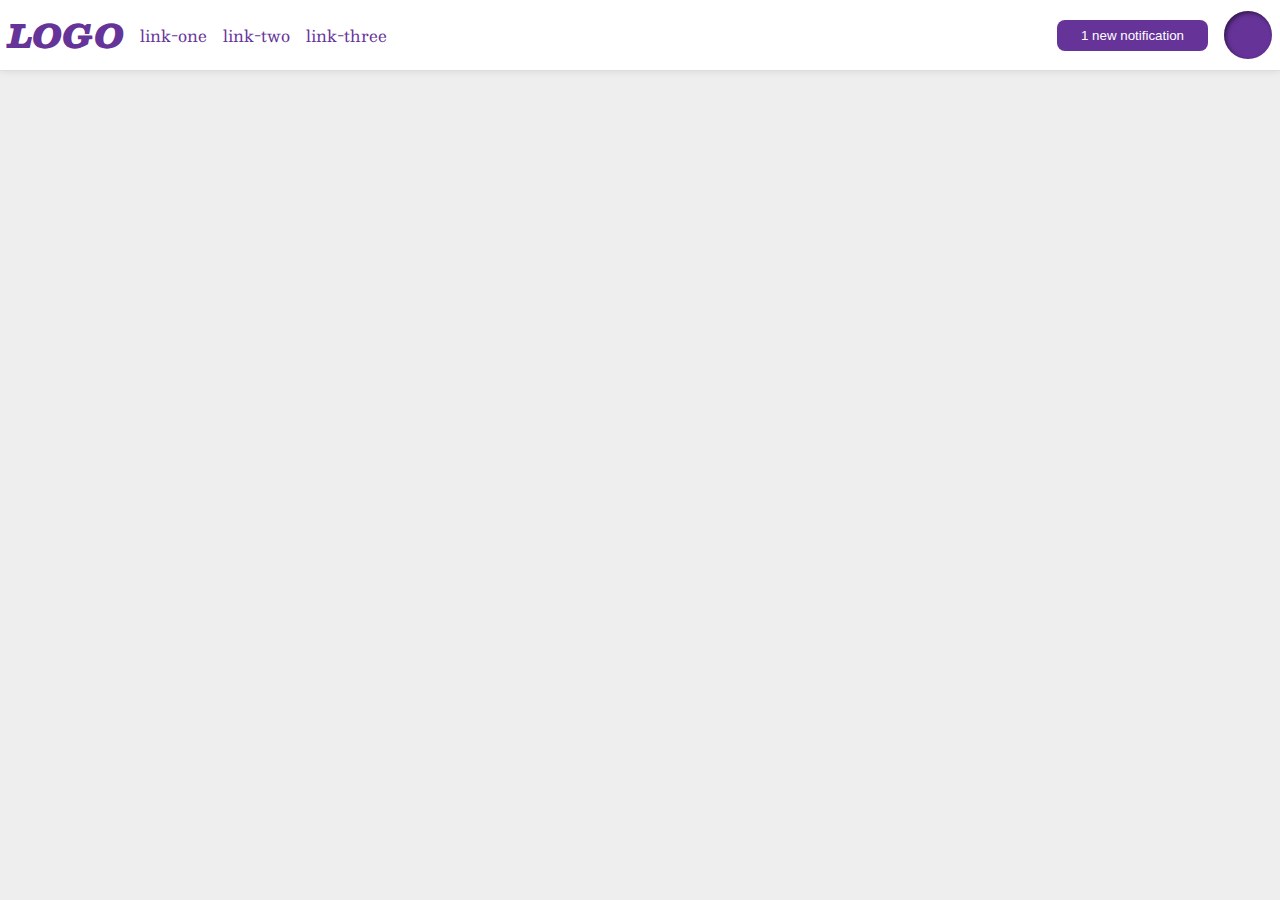
<file: foundations/flex/03-flex-header-2/index.html>
<!DOCTYPE html>
<html lang="en">
  <head>
    <meta charset="UTF-8">
    <meta http-equiv="X-UA-Compatible" content="IE=edge">
    <meta name="viewport" content="width=device-width, initial-scale=1.0">
    <title>Flex Header 2</title>
    <link rel="stylesheet" href="style.css">
  </head>
  <body>
    <div class="header">
      <div class="left">
      <div class="logo">
        LOGO
      </div>
        <ul class="links">
          <li><a href="https://google.com">link-one</a></li>
          <li><a href="https://google.com">link-two</a></li>
          <li><a href="https://google.com">link-three</a></li>
        </ul>
      </div>
      <div class="right">
        <button class="notifications">
          1 new notification
        </button>
        <div class="profile-image"></div>
      </div>
    </div>
  </body>
</html>
</file>
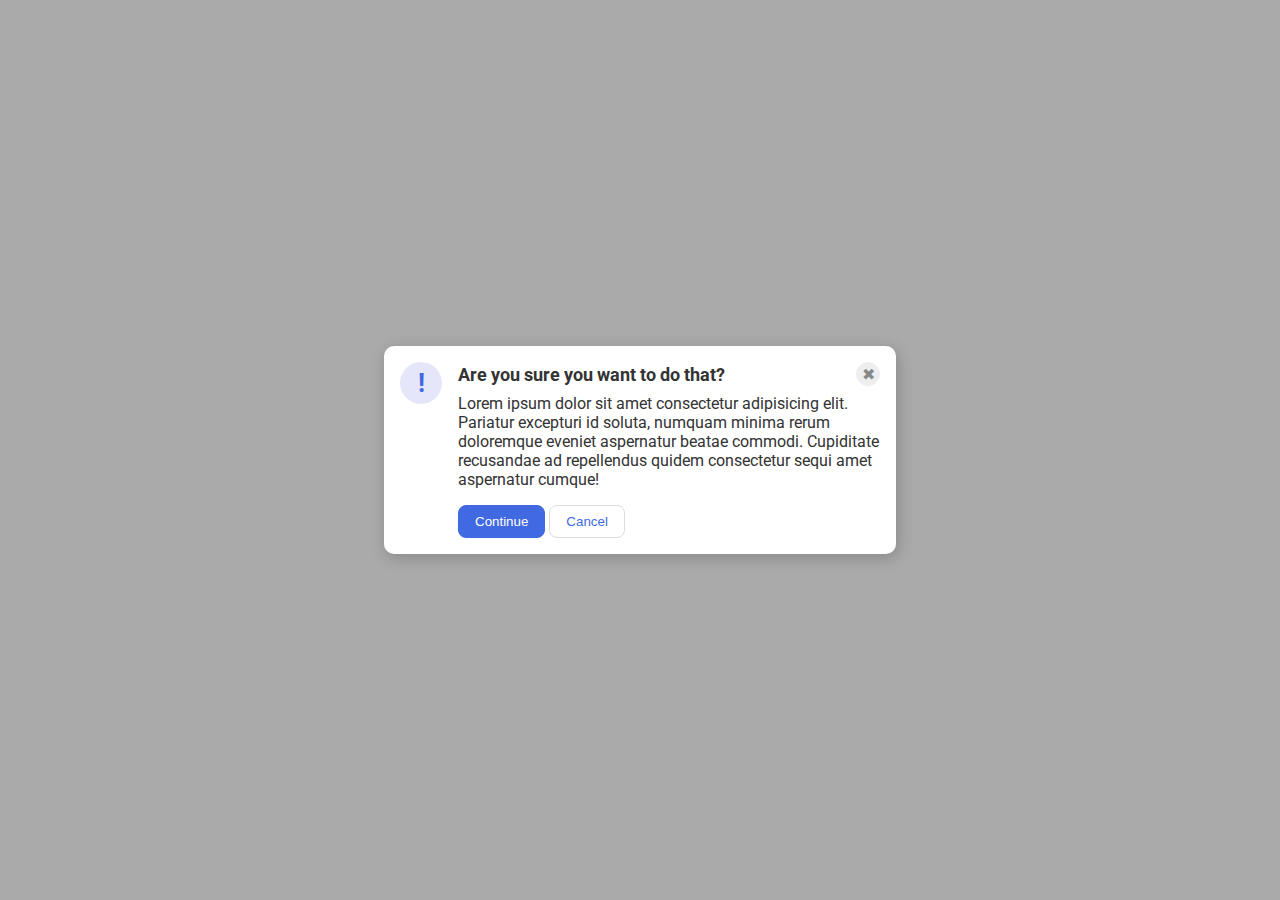
<file: foundations/flex/05-flex-modal/index.html>
<!DOCTYPE html>
<html lang="en">
  <head>
    <meta charset="UTF-8">
    <meta http-equiv="X-UA-Compatible" content="IE=edge">
    <meta name="viewport" content="width=device-width, initial-scale=1.0">
    <link rel="stylesheet" href="style.css">
    <title>Modal</title>
  </head>
  <body>
    <div class="modal">
        <div class="icon">!</div>
        <div class="container">
          <div class="header">Are you sure you want to do that?
          <button class="close-button">✖</button>
        </div>
          <div class="text">Lorem ipsum dolor sit amet consectetur adipisicing elit. Pariatur excepturi id soluta, numquam minima rerum doloremque eveniet aspernatur beatae commodi. Cupiditate recusandae ad repellendus quidem consectetur sequi amet aspernatur cumque!</div>
          <button class="continue">Continue</button>
          <button class="cancel">Cancel</button>
        </div>
    </div>
  </body>
</html>
</file>
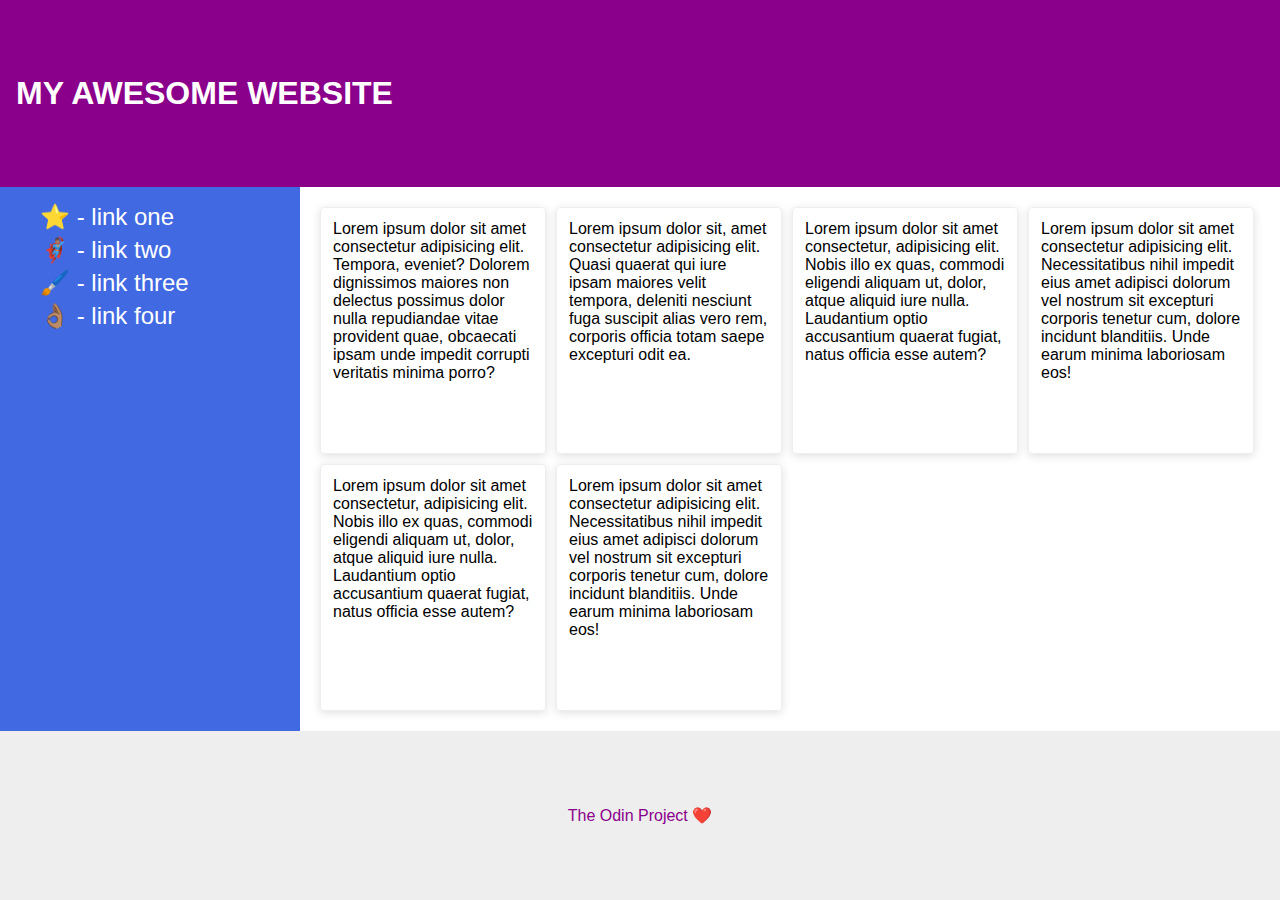
<file: foundations/flex/07-flex-layout-2/index.html>
<!DOCTYPE html>
<html lang="en">

<head>
  <meta charset="UTF-8">
  <meta http-equiv="X-UA-Compatible" content="IE=edge">
  <meta name="viewport" content="width=device-width, initial-scale=1.0">
  <title>The Holy Grail</title>
  <link rel="stylesheet" href="style.css">
</head>

<body>
  <div class="header">
    MY AWESOME WEBSITE
  </div>
  <div class="content">
    <div class="sidebar">
      <ul>
        <li><a href="#">⭐ - link one</a></li>
        <li><a href="#">🦸🏽‍♂️ - link two</a></li>
        <li><a href="#">🖌️ - link three</a></li>
        <li><a href="#">👌🏽 - link four</a></li>
      </ul>
    </div>
    <div class="container">
      <div class="card">Lorem ipsum dolor sit amet consectetur adipisicing elit. Tempora, eveniet? Dolorem dignissimos
        maiores non delectus possimus dolor nulla repudiandae vitae provident quae, obcaecati ipsam unde impedit
        corrupti veritatis minima porro?</div>
      <div class="card">Lorem ipsum dolor sit, amet consectetur adipisicing elit. Quasi quaerat qui iure ipsam maiores
        velit tempora, deleniti nesciunt fuga suscipit alias vero rem, corporis officia totam saepe excepturi odit ea.
      </div>
      <div class="card">Lorem ipsum dolor sit amet consectetur, adipisicing elit. Nobis illo ex quas, commodi eligendi
        aliquam ut, dolor, atque aliquid iure nulla. Laudantium optio accusantium quaerat fugiat, natus officia esse
        autem?</div>
      <div class="card">Lorem ipsum dolor sit amet consectetur adipisicing elit. Necessitatibus nihil impedit eius amet
        adipisci dolorum vel nostrum sit excepturi corporis tenetur cum, dolore incidunt blanditiis. Unde earum minima
        laboriosam eos!</div>
      <div class="card">Lorem ipsum dolor sit amet consectetur, adipisicing elit. Nobis illo ex quas, commodi eligendi
        aliquam ut, dolor, atque aliquid iure nulla. Laudantium optio accusantium quaerat fugiat, natus officia esse
        autem?</div>
      <div class="card">Lorem ipsum dolor sit amet consectetur adipisicing elit. Necessitatibus nihil impedit eius amet
        adipisci dolorum vel nostrum sit excepturi corporis tenetur cum, dolore incidunt blanditiis. Unde earum minima
        laboriosam eos!</div>
    </div>
  </div>
  <div class="footer">
    The Odin Project ❤️
  </div>
</body>

</html>
</file>
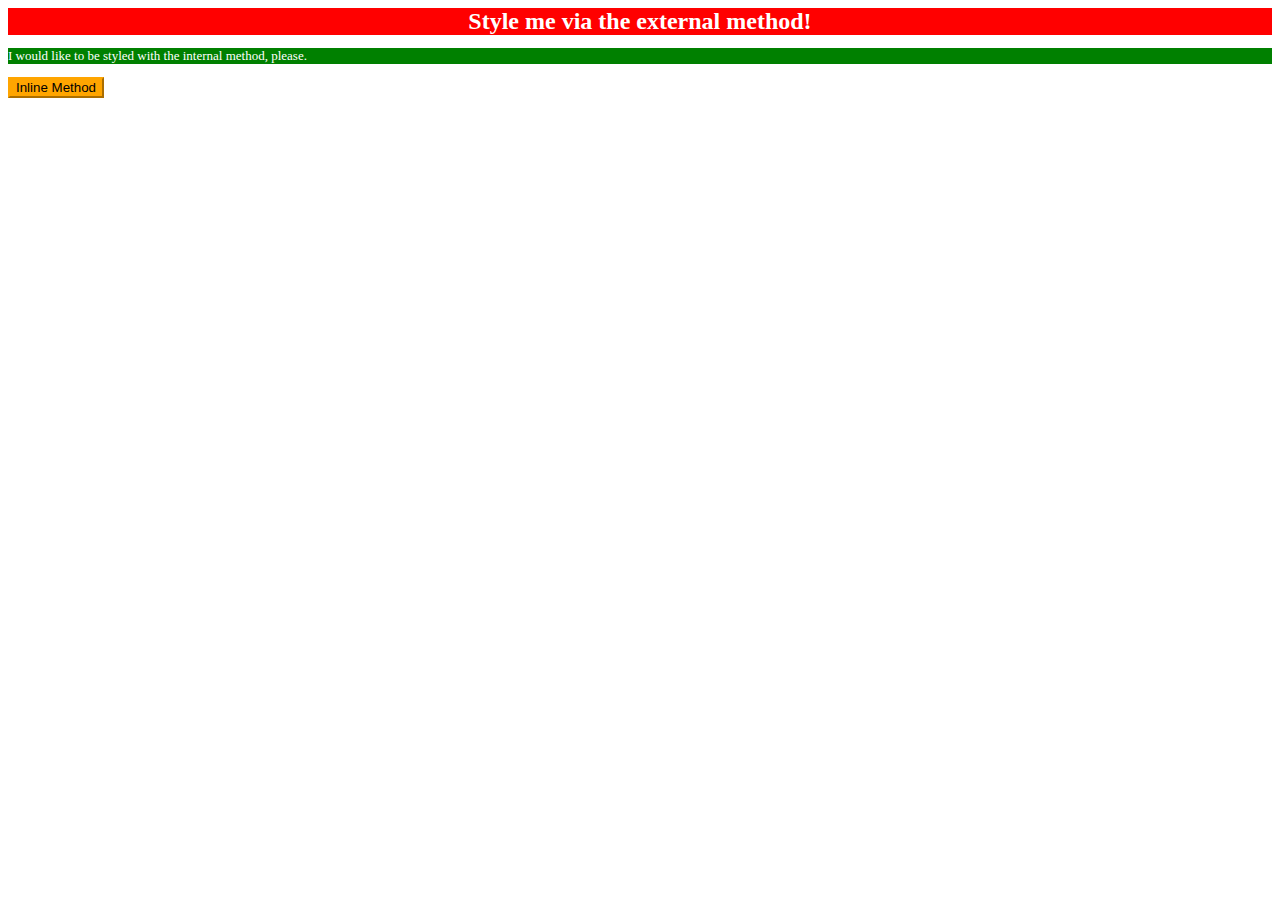
<file: foundations/intro-to-css/01-css-methods/index.html>
<!DOCTYPE html>
<html lang="en">
  <head>
    <meta charset="UTF-8">
    <meta http-equiv="X-UA-Compatible" content="IE=edge">
    <meta name="viewport" content="width=device-width, initial-scale=1.0">
    <title>Methods for Adding CSS</title>
    <link rel="stylesheet"href="./styles.css">
    <style>
      p{
        background-color: green;
        color: white;
        font-size: small;
      }
    </style>
  </head>
  <body>
    <div>Style me via the external method!</div>
    <p>I would like to be styled with the internal method, please.</p>
    <button style="background-color: orange; border-color: orange;">Inline Method</button>
  </body>
</html>
</file>
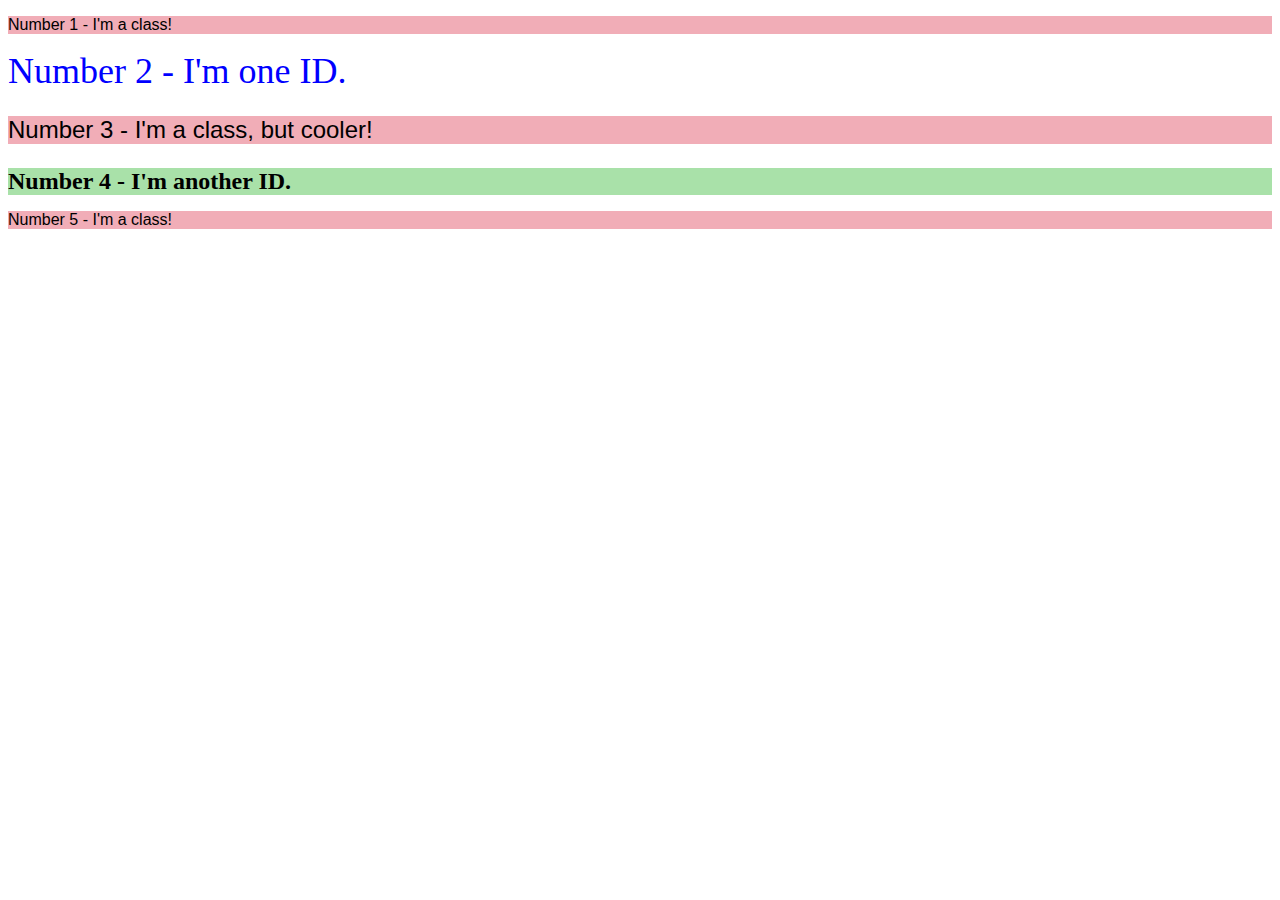
<file: foundations/intro-to-css/02-class-id-selectors/index.html>
<!DOCTYPE html>
<html lang="en">
  <head>
    <meta charset="UTF-8">
    <meta http-equiv="X-UA-Compatible" content="IE=edge">
    <meta name="viewport" content="width=device-width, initial-scale=1.0">
    <title>Class and ID Selectors</title>
    <link rel="stylesheet" href="style.css">
  </head>
  <body>
    <p class="odd-ones">Number 1 - I'm a class!</p>
    <div id="second">Number 2 - I'm one ID.</div>
    <p class="odd-ones large-one">Number 3 - I'm a class, but cooler!</p>
    <div id="fourth">Number 4 - I'm another ID.</div>
    <p class="odd-ones">Number 5 - I'm a class!</p>
  </body>
</html>
</file>
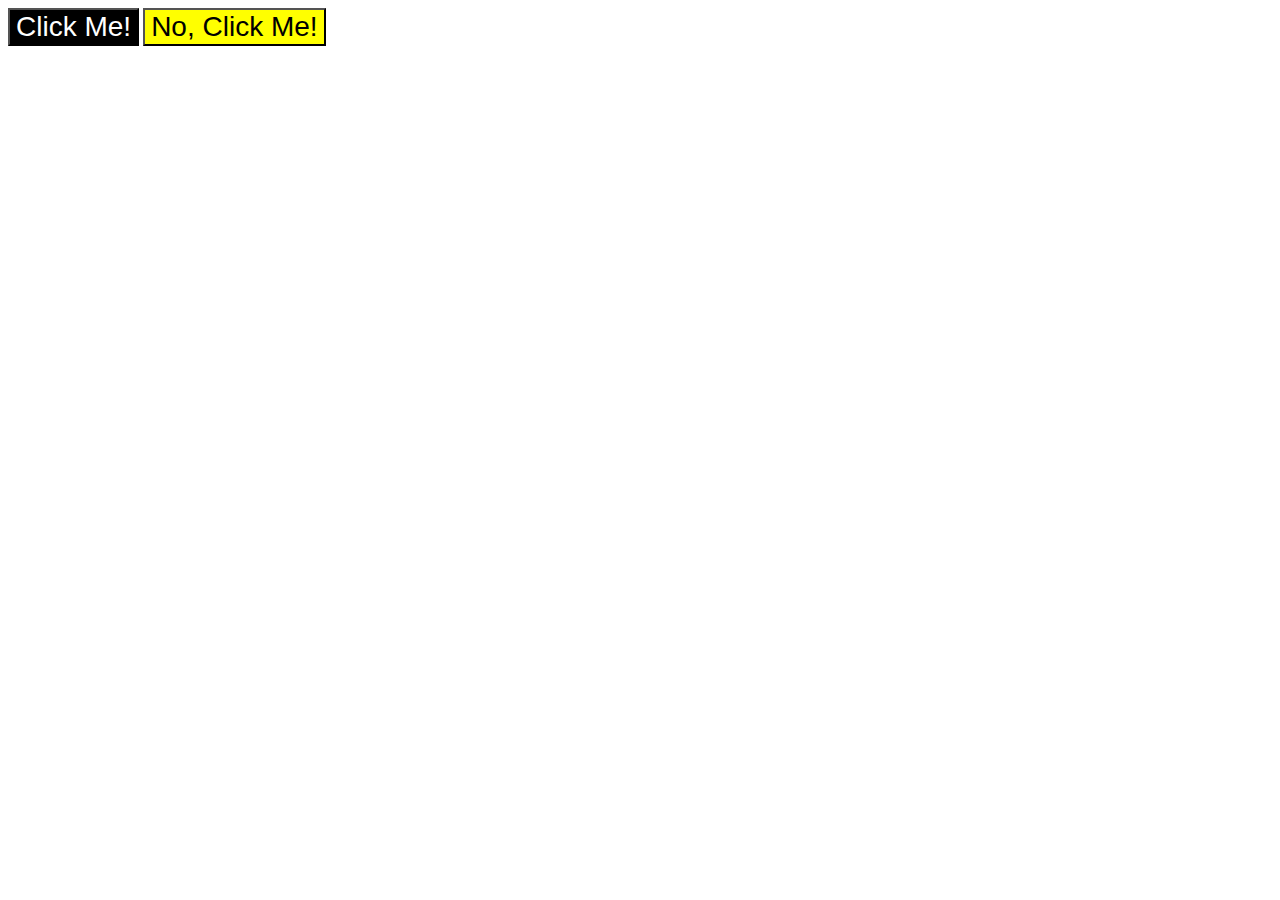
<file: foundations/intro-to-css/03-grouping-selectors/index.html>
<!DOCTYPE html>
<html lang="en">
  <head>
    <meta charset="UTF-8">
    <meta http-equiv="X-UA-Compatible" content="IE=edge">
    <meta name="viewport" content="width=device-width, initial-scale=1.0">
    <title>Grouping Selectors</title>
    <link rel="stylesheet" href="style.css">
  </head>
  <body>
    <button class="first ">Click Me!</button>
    <button class="second ">No, Click Me!</button>
  </body>
</html>
</file>
<file: foundations/flex/03-flex-header-2/style.css>
/* this is some magical font-importing.  
you'll learn about it later. */
@import url('https://fonts.googleapis.com/css2?family=Besley:ital,wght@0,400;1,900&display=swap');

body {
  margin: 0;
  background: #eee;
  font-family: Besley, serif;
}

.header {
  background: white;
  border-bottom: 1px solid #ddd;
  box-shadow: 0 0 8px rgba(0,0,0,.1);
}

.profile-image {
  background: rebeccapurple;
  box-shadow: inset 2px 2px 4px rgba(0,0,0,.5);
  border-radius: 50%;
  width: 48px;
  height: 48px;
}

.logo {
  color: rebeccapurple;
  font-size: 32px;
  font-weight: 900;
  font-style: italic;
}

button {
  border: none;
  border-radius: 8px;
  background: rebeccapurple;
  color: white;
  padding: 8px 24px;
}

a {
  /* this removes the line under our links */
  text-decoration: none;
  color: rebeccapurple;
}

ul {
  list-style-type: none;
}

.header {
  display: flex;
  justify-content: space-between;
  padding: 8px;
}

ul {
  display: flex;
  margin: 0;
  padding: 0;
  gap: 16px;
}

.left, .right {
  display: flex;
  align-items: center;
  gap: 16px;
}
</file>
<file: foundations/flex/05-flex-modal/style.css>
@import url('https://fonts.googleapis.com/css2?family=Roboto:wght@400;700&display=swap');

html, body {
  height: 100%;
}

body {
  font-family: Roboto, sans-serif;
  margin: 0;
  background: #aaa;
  color: #333;
  /* I'll give you this one for free lol */
  display: flex;
  align-items: center;
  justify-content: center;
}

.modal {
  background: white;
  width: 480px;
  border-radius: 10px;
  box-shadow: 2px 4px 16px rgba(0,0,0,.2);
}

.icon {
  color: royalblue;
  font-size: 26px;
  font-weight: 700;
  background: lavender;
  width: 42px;
  height: 42px;
  border-radius: 50%;
  display: flex;
  align-items: center;
  justify-content: center;
}

.close-button {
  background: #eee;
  border-radius: 50%;
  color: #888;
  font-weight: 400;
  font-size: 16px;
  height: 24px;
  width: 24px;
  display: flex;
  align-items: center;
  justify-content: center;
  border: 1px solid #eee;
  padding: 0;
}

button {
  cursor: pointer;
  padding: 8px 16px;
  border-radius: 8px;
}

button.continue {
  background: royalblue;
  border: 1px solid royalblue;
  color: white;
}

button.cancel {
  background: white;
  border: 1px solid #ddd;
  color: royalblue;
}

/* Solution Starts here*/

.modal {
  display: flex;
  gap: 16px;
  padding: 16px;
}

.icon{
  flex-shrink: 0;
}
.header {
  display: flex;
  align-items: center;
  justify-content: space-between;
 font-size: 18px;
 font-weight: bold;
 margin-bottom: 8px;
}

.text{
  /* display: flex; */
  /* justify-content: space-between; */
  /* align-items:last baseline */
  margin-bottom: 16px;

}
</file>
<file: foundations/flex/07-flex-layout-2/style.css>
body {
  font-family: -apple-system, BlinkMacSystemFont, 'Segoe UI', Roboto, Oxygen, Ubuntu, Cantarell, 'Open Sans', 'Helvetica Neue', sans-serif;
  margin: 0;
  min-height: 100vh;
}

.header {
  height: 72px;
  background: darkmagenta;
  color: white;
}

.footer {
  height: 72px;
  background: #eee;
  color: darkmagenta;
}

.sidebar {
  width: 300px;
  background: royalblue;
  box-sizing: border-box;
}

.card {
  border: 1px solid #eee;
  box-shadow: 2px 4px 16px rgba(0,0,0,.06);
  border-radius: 4px;
}

/* Solution */

body{
  display: flex;
  flex-direction: column;
  justify-content: space-between
}

.content {
  display: flex;
  flex: 1;
}

.header, 
.footer {
 display: flex;
 justify-content: space-between;
 padding: 16px;
}
.header{
  flex:1;
  font-size: 32px;
  font-weight: 900;
  padding-left: 16px;
  align-items: center;
}

.footer{
  flex:1;
  align-items: center ;
  justify-content: center;
}

.sidebar{
  
  width: 300px;
  flex-shrink: 0;
  gap: 5px;
}

a{
  font-size: 24px;
  text-decoration: none;
  color: white;
}
ul{
  display: flex;
  flex-direction: column;
  gap: 5px;
}
li {
  flex: 1;
  list-style: none;
  
}

.container {
  display: flex;
  flex-wrap: wrap;
  gap: 10px;
  margin: 20px;
}

.card{
  flex: 1;
  flex-basis: 200px;
  max-width: 200px;
  box-shadow: rgba(99, 99, 99, 0.2) 0px 2px 8px 0px;
  padding: 12px;
}
</file>
<file: foundations/intro-to-css/01-css-methods/styles.css>
div{
    background-color: red;
    text-align: center;
    color: white;
    font-size: 24px;
    font-weight: bold;
}
</file>
<file: foundations/intro-to-css/02-class-id-selectors/style.css>
.odd-ones{
    background-color: rgb(241, 173, 183);
    font-family: Verdana, Dejavu-sans, Tahoma, sans-serif;
}

#second{
    color: rgb(0,0,255);
    font-size: 36px;
}

.large-one{
    font-size: 24px;
}

#fourth{
    background-color: rgb(169, 225, 169);
    font-size: 24px;
    font-weight: bold;
}
</file>
<file: foundations/intro-to-css/03-grouping-selectors/style.css>
.first, .second{
    font-size: 28px;
    font-family:  Helvetica, "Times New Roman", sans-serif; 
}
.first{
    background-color: black;
    color: white;
}
.second{
    background-color: yellow;
}
</file>
